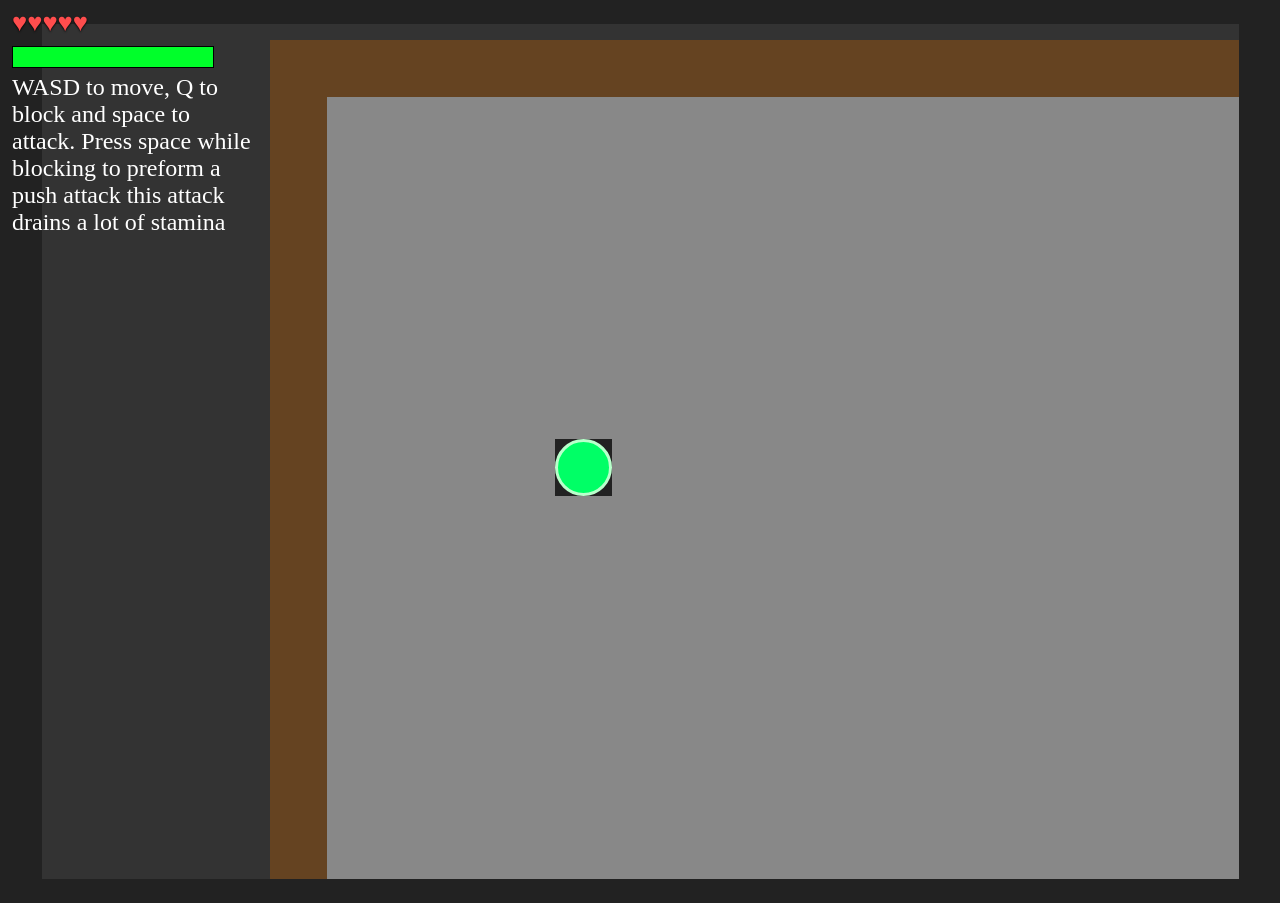
<file: index.html>
<!DOCTYPE html>
<html lang="en">
<head>
    <meta charset="UTF-8">
    <meta name="viewport" content="width=device-width, initial-scale=1.0">
    <title>Document</title>
    <link rel="stylesheet" href="styles/style.css">
    <link rel="stylesheet" href="styles/player.css">
    <link rel="stylesheet" href="styles/enemy.css">
</head>



<body>
    <div class="window"></div>


    <p>WASD to move, Q to block and space to attack. Press space while blocking to preform a push attack this attack drains a lot of stamina</p>
    
    
    <script src="actors/pc/player_behavior.js"></script>
    <script src="actors/pc/player_stats_&_inventory.js"></script>
    <script src="actors/npc/enemies.js"></script>
    
    <!--Map scripts place them in the order the player should visit them the top most script is the firt map the player encounters-->

    <script src="maps/levels/map1.js"></script>
    <script src="maps/levels/map2.js"></script> 
    
    <script src="js/engine.js"></script>



</body>





</html>
</file>
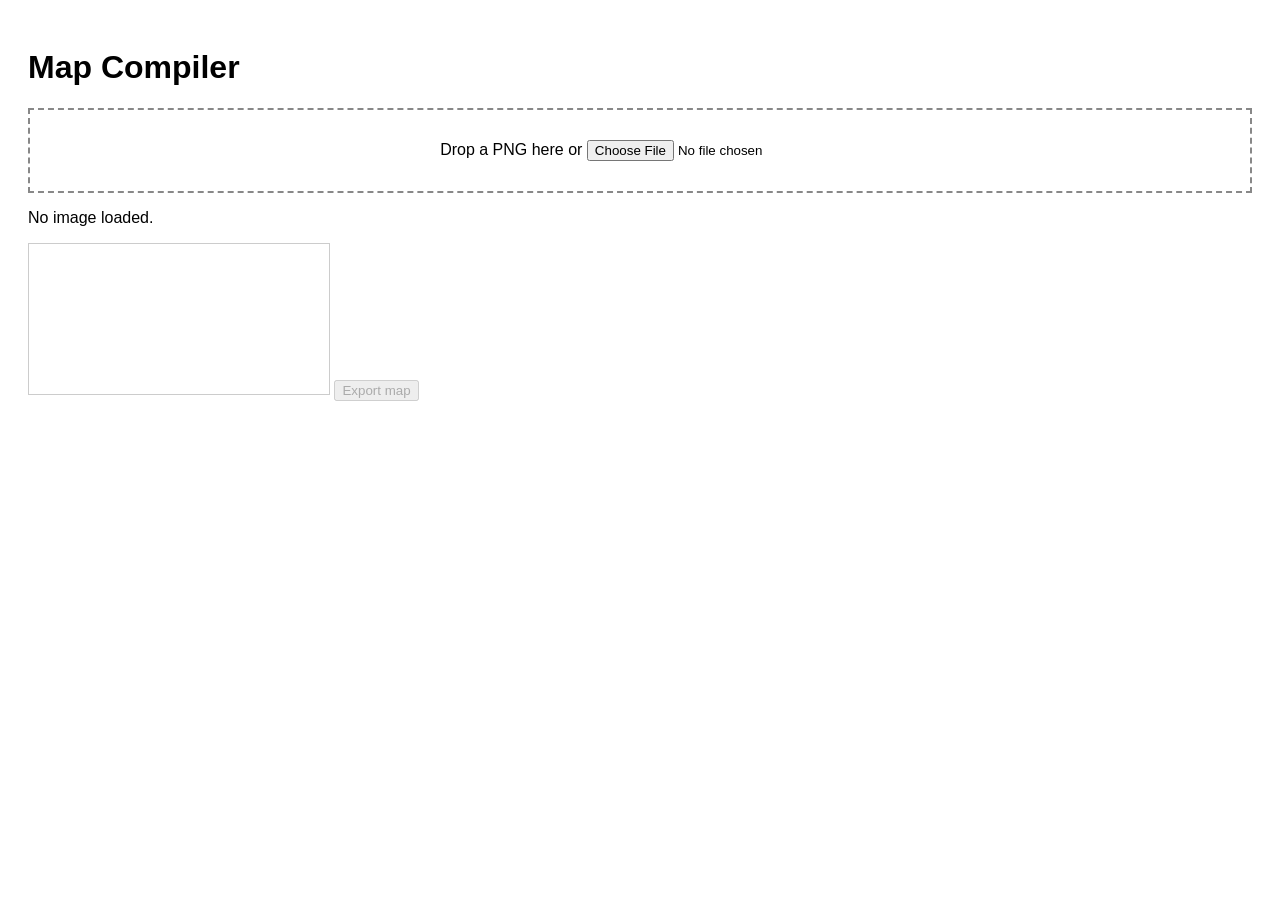
<file: map_compiler/index.html>
<!DOCTYPE html>
<html lang="en">

<head>
    <meta charset="UTF-8">
    <title>Map Compiler</title>
    <link rel="stylesheet" href="styles/compiler.css">
</head>

<body>
    <h1>Map Compiler</h1>

    <div id="drop-zone">
        Drop a PNG here or
        <input type="file" id="file-input" accept="image/png">
    </div>

    <p id="info">No image loaded.</p>
    <canvas id="preview"></canvas>

    <button id="export-button" disabled>Export map</button>

    <!-- Order matters: dependencies first, compiler.js last (it uses all the others) -->
    <script src="js/tile_config.js"></script>
    <script src="js/image_loader.js"></script>
    <script src="js/pixel_parser.js"></script>
    <script src="js/validator.js"></script>
    <script src="js/exporter.js"></script>
    <script src="js/compiler.js"></script>

</body>
</html>
</file>
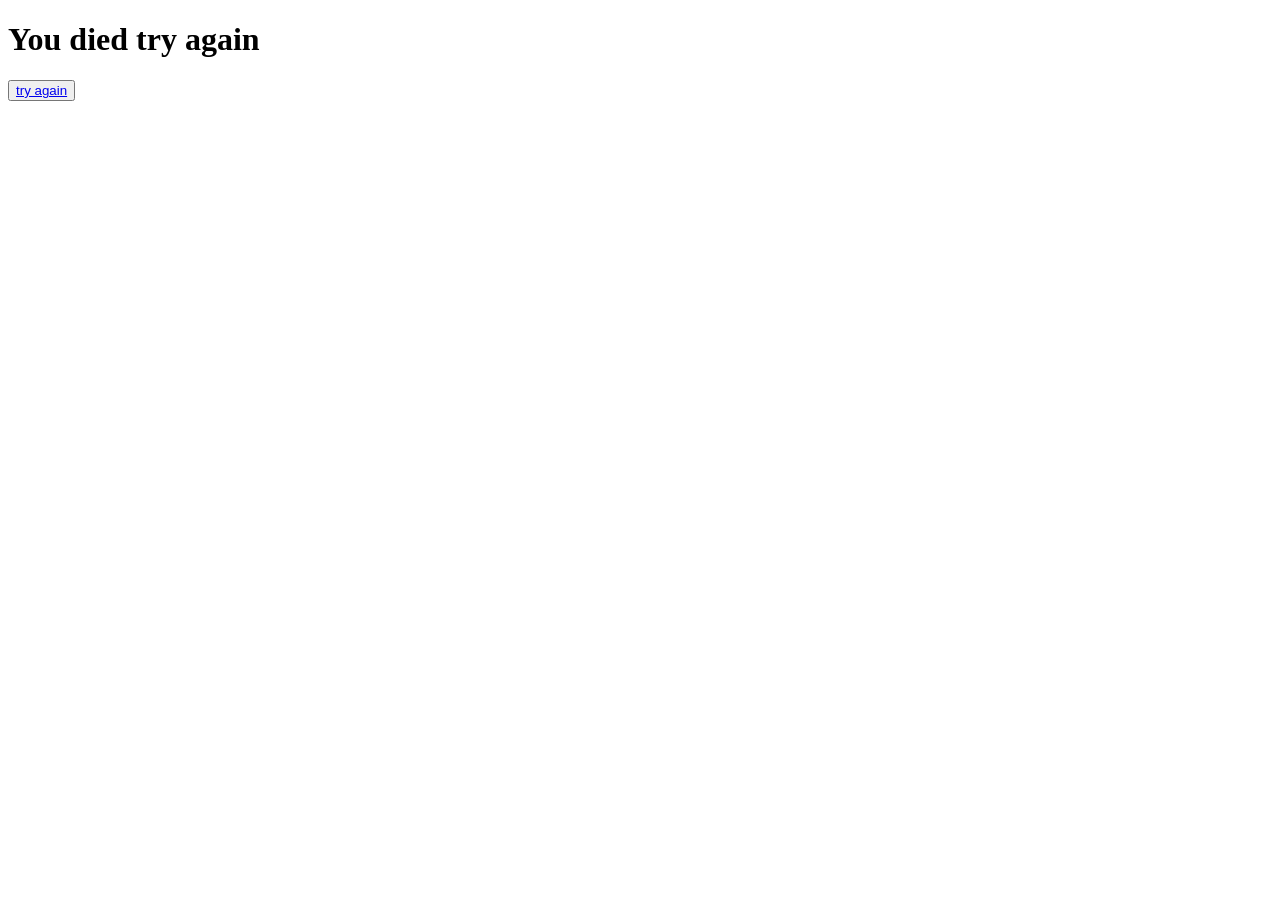
<file: game_over.html>
<!DOCTYPE html>
<html lang="en">
<head>
    <meta charset="UTF-8">
    <meta name="viewport" content="width=device-width, initial-scale=1.0">
    <title>Document</title>
</head>
<body>
    <h1>You died try again</h1>
    <button> <a href="index.html"> try again</a></button>
</body>
</html>
</file>
<file: styles/style.css>
body{
    display: flex;
    justify-content: center;
    background: #222;
}

p{
    position: fixed;
  top: 50px;
  left: 12px;
  
  height: 10px;
  z-index: 5;
  color: white;
  font-size: 1.5em;
  width: 10em;
}

/* Grid sizing: engine.js sets --cols, --rows and --tile-size on .window,
   and the camera size on .camera. Remove any fixed grid-template-columns /
   tile width / height / margin you had on .window before. */
 
.camera {                /* created by engine.js around .window; clips the map to the view */
    overflow: hidden;
    margin: 16px auto;   /* keep in sync with GRID_MARGIN in engine.js */
}

.window {
    display: grid;
    grid-template-columns: repeat(var(--cols, 20), var(--tile-size, 32px));
    grid-template-rows:    repeat(var(--rows, 20),  var(--tile-size, 32px));
    width: max-content;   /* shrink-wrap the grid to the map */
    margin: 16px auto;    /* keep in sync with GRID_MARGIN in engine.js */
}
 
.tile {
    width:  var(--tile-size, 32px);
    height: var(--tile-size, 32px);
    box-sizing: border-box;
}

/* Terrain */
.void {
    background: #333;
}

.floor {
    background: #888;
}

.wall {
    background: #654321;
}
</file>
<file: styles/player.css>
/* Player */
.player {
    background: #00ff66;
    border: 3px solid #baffcc;
    border-radius: 50%;
}


/* Player animation states. Class names are set by player_behavior.js.
   Adjust the selector (#player / .player) to match what engine.js renders. */
 
#player, .player {
    transition: transform 0.12s ease-out;
    transform-origin: center bottom;
}
 
/* Walk: a little hop/bob */
#player.state-walk, .player.state-walk {
    animation: player-walk 0.18s ease-in-out;
}
@keyframes player-walk {
    0%   { transform: translateY(0) scale(1, 1); }
    50%  { transform: translateY(-3px) scale(1.05, 0.95); }
    100% { transform: translateY(0) scale(1, 1); }
}
 
/* Attack:*/
#player.state-attack.face-right, .player.state-attack.face-right { animation: attack-right 0.3s ease-out; }
#player.state-attack.face-left,  .player.state-attack.face-left  { animation: attack-left  0.3s ease-out; }
#player.state-attack.face-up,    .player.state-attack.face-up    { animation: attack-up    0.3s ease-out; }
#player.state-attack.face-down,  .player.state-attack.face-down  { animation: attack-down  0.3s ease-out; }
 
@keyframes attack-right { 40% { transform: translateX(40px)  rotate(8deg);  } 100% { transform: none; } }
@keyframes attack-left  { 40% { transform: translateX(40px) rotate(-8deg); } 100% { transform: none; } }
@keyframes attack-up    { 40% { transform: translateY(-40px) scale(1.05);   } 100% { transform: none; } }
@keyframes attack-down  { 40% { transform: translateY(40px)  scale(1.05);   } 100% { transform: none; } }
 
/* Block: crouch*/
#player.state-block, .player.state-block {
    transform: scale(1.05, 0.9);
    filter: brightness(1.3) drop-shadow(0 0 4px #4aa8ff);
}
 
/* Optional: flip the sprite when facing left (if the sprite faces right by default) */
#player.face-left, .player.face-left { scale: -1 1; }


/* ---- Player hit flash and HUD ---- */
.window .tile.player-hit { filter: brightness(2) hue-rotate(-40deg); }
 
#hud {
    position: fixed;
    top: 8px; left: 12px;
    font: bold 3rem sans-serif;
    color: #ff4d4d;
    text-shadow: 0 1px 2px #000;
    z-index: 5;
}
 
 
/* ---- Stamina bar, shove and guard break ---- */
#stamina-bar {
    position: fixed;
    top: 46px; left: 12px;
    width: 200px; height: 20px;
    background: rgba(0, 0, 0, 0.6);
    border: 1px solid #000;
    z-index: 5;
}
#stamina-fill { height: 100%; width: 100%; background: #00ff2a; transition: width 0.1s linear; }
#stamina-bar.low    #stamina-fill { background: #ffb02e; }   /* can't afford a block */
#stamina-bar.broken #stamina-fill { background: #ff4d4d; }   /* guard broken */
 
.window .tile.guard-broken { filter: grayscale(1) brightness(1.2); }
 
.window .tile.state-shove.face-right { animation: shove-right 0.25s ease-out; }
.window .tile.state-shove.face-left  { animation: shove-left  0.25s ease-out; }
.window .tile.state-shove.face-up    { animation: shove-up    0.25s ease-out; }
.window .tile.state-shove.face-down  { animation: shove-down  0.25s ease-out; }
@keyframes shove-right { 40% { transform: translateX(10px)  scale(1.1); } 100% { transform: none; } }
@keyframes shove-left  { 40% { transform: translateX(-10px) scale(1.1); } 100% { transform: none; } }
@keyframes shove-up    { 40% { transform: translateY(-10px) scale(1.1); } 100% { transform: none; } }
@keyframes shove-down  { 40% { transform: translateY(10px)  scale(1.1); } 100% { transform: none; } }
</file>
<file: styles/enemy.css>
/* ---- Enemies (classes set by enemies.js; --hp is 0-100) ---- */
.window .tile.enemy {
    position: relative;
    background-color: #8b1a1a;           /* swap for your enemy art */
}
.window .tile.enemy::before {            /* health bar */
    content: "";
    position: absolute;
    left: 0; top: 0;
    height: 14%;
    width: calc(var(--hp, 100) * 1%);
    background: #ffd54a;
}
.window .tile.enemy-windup {             /* warning before a strike */
    animation: enemy-windup 0.45s ease-in forwards;
}
@keyframes enemy-windup {
    from { filter: brightness(1); transform: scale(1); }
    to   { filter: brightness(1.8); transform: scale(1.12); }
}
.window .tile.enemy-hit { filter: brightness(2.2) saturate(0.4); }
 
/* ---- Player hit flash and HUD ---- */
.window .tile.player-hit { filter: brightness(2) hue-rotate(-40deg); }
 
#hud {
    position: fixed;
    top: 8px; left: 12px;
    font: bold 1.6rem sans-serif;
    color: #ff4d4d;
    text-shadow: 0 1px 2px #000;
    z-index: 5;
}
</file>
<file: map_compiler/styles/compiler.css>
body { font-family: sans-serif; padding: 20px; }

 #drop-zone {
        border: 2px dashed #888; padding: 30px; margin-bottom: 12px;
         text-align: center;
}
#drop-zone.hover { background: #eef; border-color: #44f; }
#preview { image-rendering: pixelated; border: 1px solid #ccc; max-width: 100%; }
</file>
